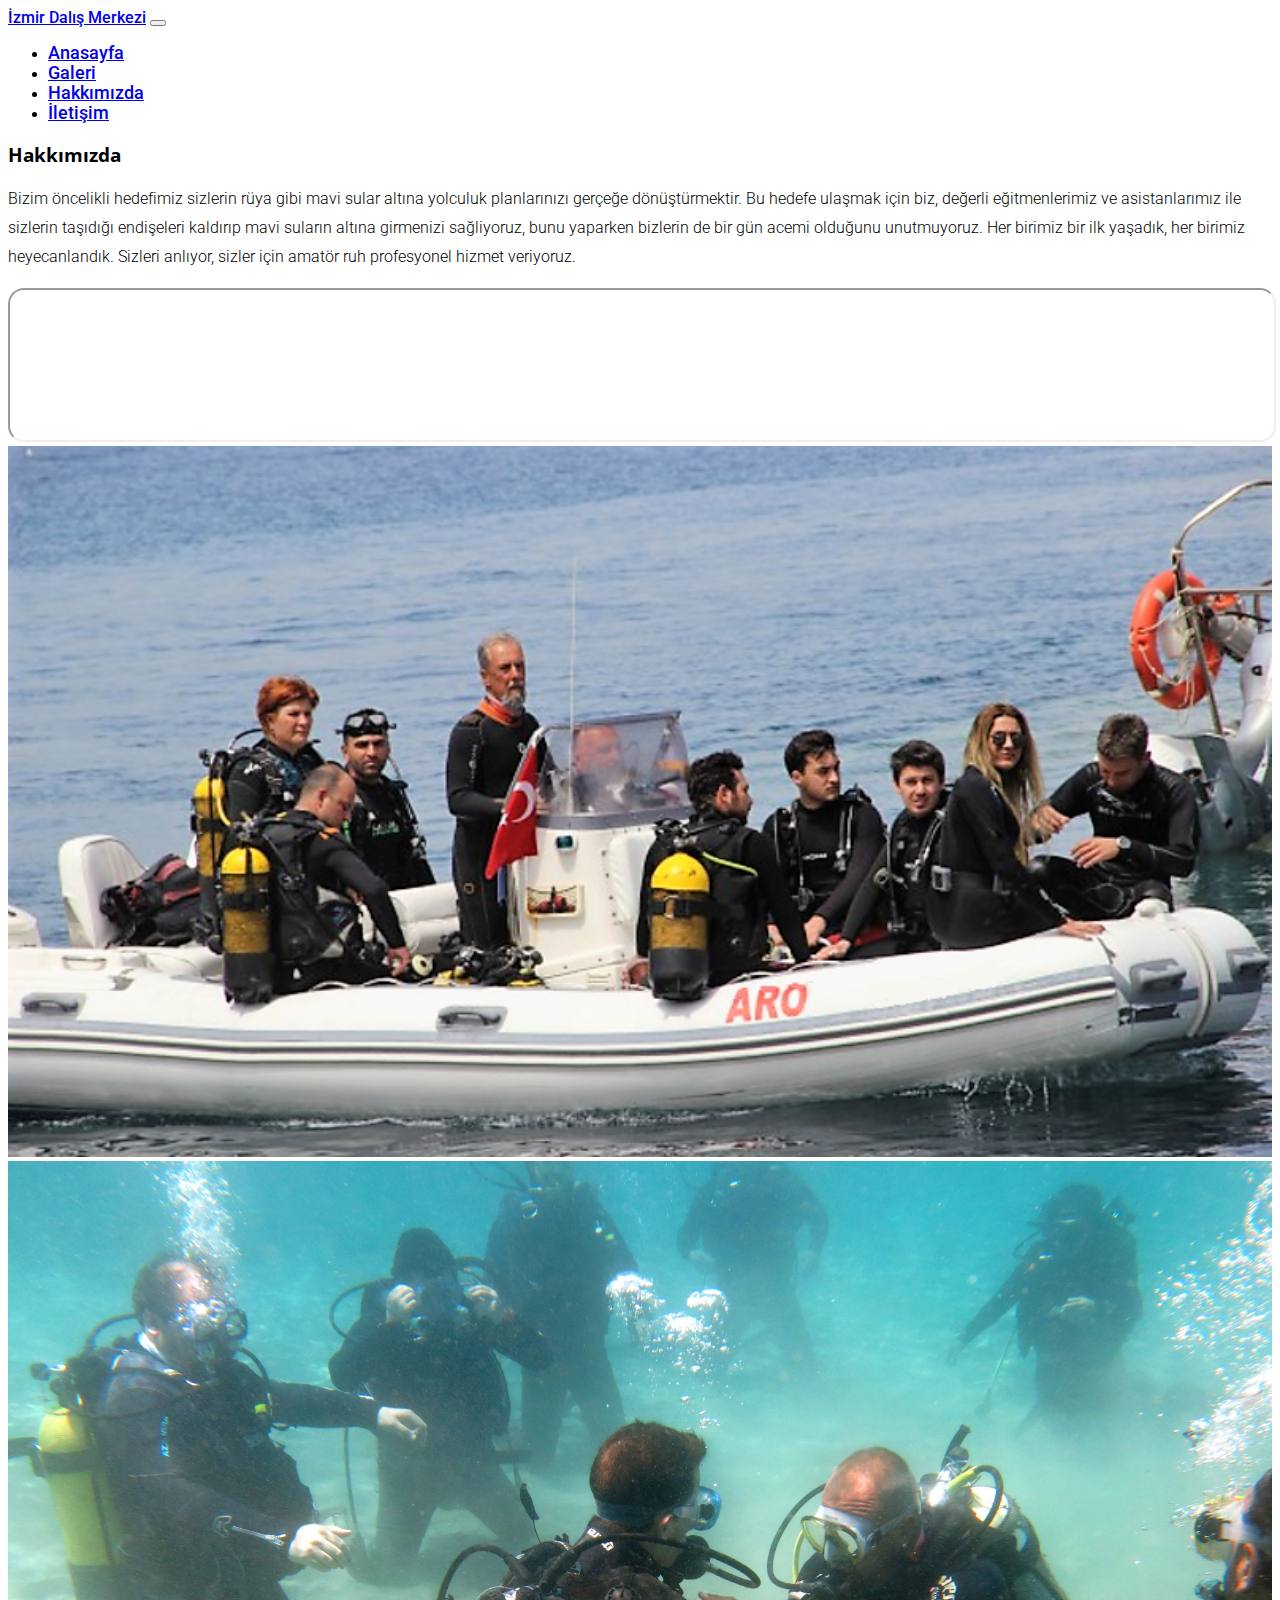
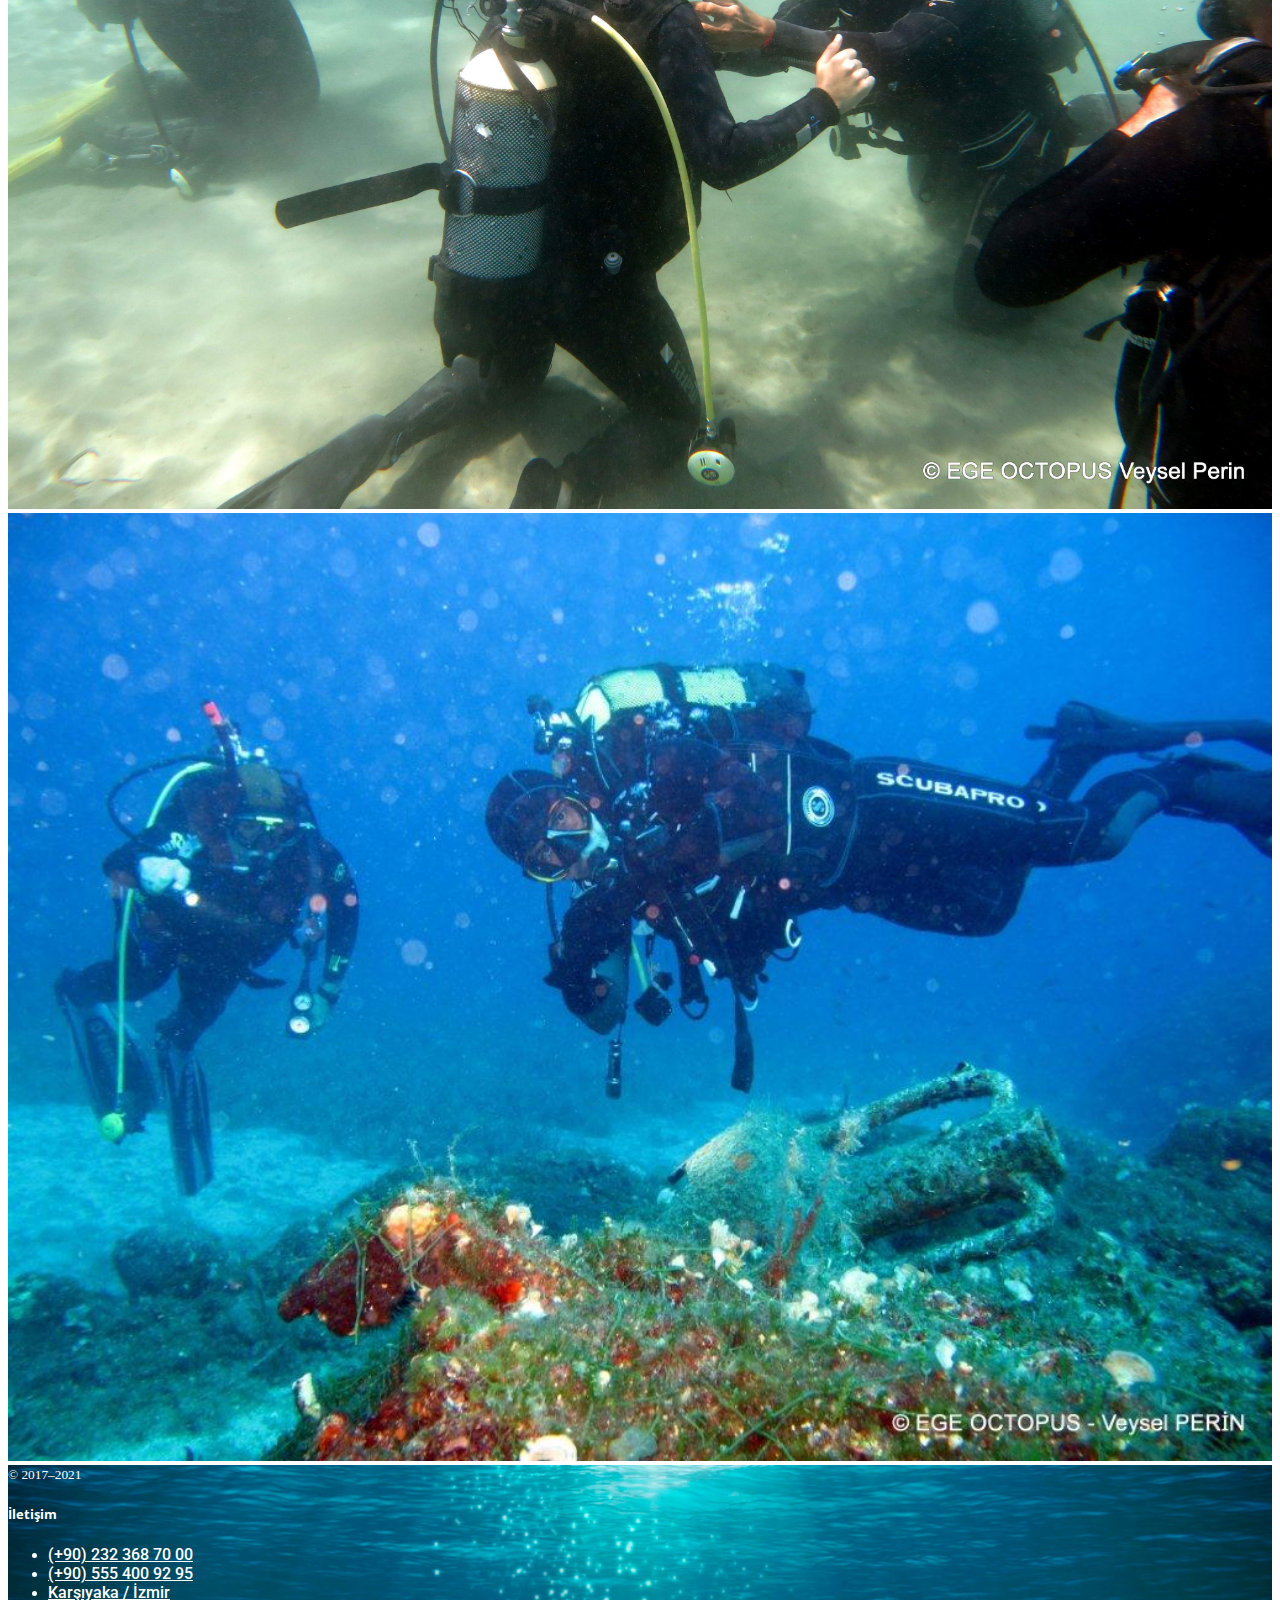
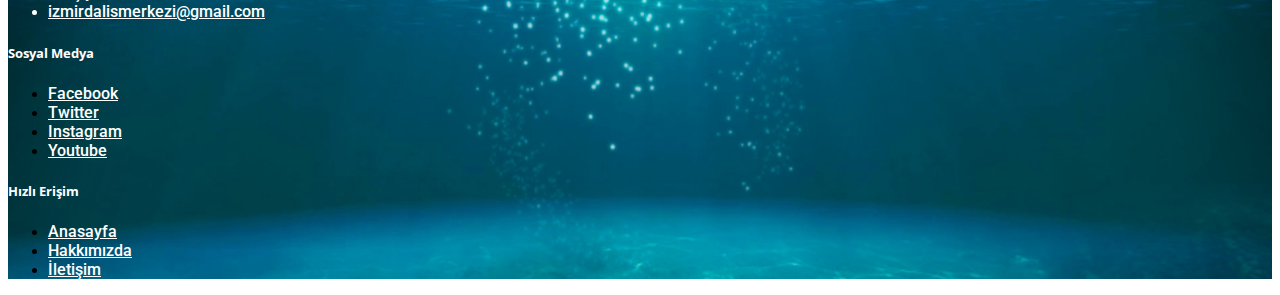
<file: about.html>
<!DOCTYPE html>
<html lang="tr">
<head>
    <meta charset="UTF-8">
    <meta http-equiv="X-UA-Compatible" content="IE=edge">
    <meta name="viewport" content="width=device-width, initial-scale=1.0">
    <title>İzmir Dalış Merkezi</title>
    <!-- Bootstrap Css -->
    <link href="https://cdn.jsdelivr.net/npm/bootstrap@5.0.0-beta2/dist/css/bootstrap.min.css" rel="stylesheet" integrity="sha384-BmbxuPwQa2lc/FVzBcNJ7UAyJxM6wuqIj61tLrc4wSX0szH/Ev+nYRRuWlolflfl" crossorigin="anonymous">
    <link rel="stylesheet" href="css/style.css">
    <!-- FontAwesome -->
    <link rel="stylesheet" href="https://use.fontawesome.com/releases/v5.15.2/css/all.css" integrity="sha384-vSIIfh2YWi9wW0r9iZe7RJPrKwp6bG+s9QZMoITbCckVJqGCCRhc+ccxNcdpHuYu" crossorigin="anonymous">
    <!-- Google Font -->
    <link rel="preconnect" href="https://fonts.gstatic.com">
    <link href="https://fonts.googleapis.com/css2?family=Open+Sans&family=Roboto:wght@300;500&display=swap" rel="stylesheet">
    <!-- Responsive Css -->
    <link rel="stylesheet" href="css/responsive.css">

</head>
<body>
    <nav class="navbar navbar-expand-lg navbar-light bg-light">
        <div class="container-fluid">
          <a class="navbar-brand" href="index.html">İzmir Dalış Merkezi</a>
          <button class="navbar-toggler" type="button" data-bs-toggle="collapse" data-bs-target="#navbarTogglerDemo02" aria-controls="navbarTogglerDemo02" aria-expanded="false" aria-label="Toggle navigation">
            <span class="navbar-toggler-icon"></span>
          </button>
          <div class="collapse navbar-collapse" id="navbarTogglerDemo02">
            <ul class="navbar-nav me-auto mb-2 mb-lg-0 py-4">
              <li class="nav-item mx-3">
                <a class="nav-link active" aria-current="page" href="index.html" style="font-size: 1.1rem;">Anasayfa</a>
              </li>
              <li class="nav-item mx-3">
                <a class="nav-link active" href="gallery.html" style="font-size: 1.1rem;">Galeri</a>
              </li>
              <li class="nav-item mx-3">
                <a class="nav-link active" href="about.html" style="font-size: 1.1rem;">Hakkımızda</a>
              </li>
              <li class="nav-item mx-3">
                <a class="nav-link active" href="contact.html" style="font-size: 1.1rem;">İletişim</a>
              </li>
              <!-- <li class="nav-item">
                <a class="nav-link disabled" href="#" tabindex="-1" aria-disabled="true">Disabled</a>
              </li> -->
            </ul>
            <!-- <form class="d-flex">
              <input class="form-control me-2" type="search" placeholder="Search" aria-label="Search">
              <button class="btn btn-outline-success" type="submit">Search</button>
            </form> -->
          </div>
        </div>
      </nav>


  <div class="container p-5">
    <div class="row">
        <div class="col-md-6 col-sm-12 p-3">
            <h3 class="text-center">Hakkımızda</h3>
            <p class="p-md-4" style="line-height: 1.8rem;">
                Bizim öncelikli hedefimiz sizlerin rüya gibi mavi sular altına yolculuk planlarınızı gerçeğe dönüştürmektir. Bu hedefe ulaşmak için biz, değerli eğitmenlerimiz ve asistanlarımız ile sizlerin taşıdığı endişeleri kaldırıp mavi suların altına girmenizi sağliyoruz, bunu yaparken bizlerin de bir gün acemi olduğunu unutmuyoruz. Her birimiz bir ilk yaşadık, her birimiz heyecanlandık. Sizleri anlıyor, sizler için amatör ruh profesyonel hizmet veriyoruz.
            </p>
        </div>
        <div class="col-md-6 col-sm-12">
            <iframe width="100%" style="border-radius: 1rem; height: 100%" src="https://youtube.com/embed/Ox2ldDqRgt8?list=TLGGr-51tIYGwxEwNjAzMjAyMQ"></iframe>
        </div>
    </div>
    <div class="row mt-5">
        <div class="col-md-4 col-m-sm-12 my-4">
            <img src="images/gallery1.png" alt="" width="100%" height="100%" style="object-fit: cover;">
        </div>
        <div class="col-md-4 col-m-sm-12 my-4">
            <img src="images/gallery2.jpg" alt="" width="100%" height="100%" style="object-fit: cover;">
        </div>
        <div class="col-md-4 col-m-sm-12 my-4">
            <img src="images/gallery3.jpg" alt="" width="100%" height="100%" style="object-fit: cover;">
        </div>
    </div>
  </div>
      

    <!-- Footer - MD -->
    <div class="container" id="footer-md" style="background-image: url('./images/footer-ng.jpg'); background-repeat: no-repeat; background-size: cover; min-height: 20rem;"> 
        <footer class="pt-4 my-md-5 pt-md-5 border-top">
          <div class="row">
            <div class="col-12 col-md">
              <!-- <img class="mb-2" src="images/footer.jpg" alt="" style="width: 80%; border-radius: 1rem; display: block; margin: 0 auto;"> -->
              <small class="d-block mb-3 text-center fw-bold" style="color: white;">&copy; 2017–2021</small>
            </div>
            <div class="col-6 col-md " style="color: white;">
              <h5 class="fw-bold" style="color: white;">İletişim</h5>
              <ul class="list-unstyled text-small" >
                <li><a class="link-secondary text-decoration-none" style="color: white;" href="#"><i class="fas fa-phone-alt p-2"></i>(+90) 232 368 70 00</a></li>
                <li><a class="link-secondary text-decoration-none" style="color: white;" href="#"><i class="fab fa-whatsapp p-2"></i></i>(+90) 555 400 92 95</a></li>
                <li><a class="link-secondary text-decoration-none" style="color: white;" href="#"><i class="fas fa-location-arrow p-2"></i></i>Karşıyaka / İzmir</a></li>
                <li><a class="link-secondary text-decoration-none" style="color: white;" href="#"><i class="far fa-envelope p-2"></i></i>izmirdalismerkezi@gmail.com</a></li>
  
              </ul>
            </div>
            <div class="col-6 col-md">
              <h5 class="fw-bold" style="color: white;">Sosyal Medya</h5>
              <ul class="list-unstyled text-small">
                <li><a class="link-secondary text-decoration-none" style="color: white;" href="#"><i class="fab fa-facebook-f p-2"></i>Facebook</a></li>
                <li><a class="link-secondary text-decoration-none" style="color: white;" href="#"><i class="fab fa-twitter p-2"></i>Twitter</a></li>
                <li><a class="link-secondary text-decoration-none" style="color: white;" href="#"><i class="fab fa-instagram p-2"></i>Instagram</a></li>
                <li><a class="link-secondary text-decoration-none" style="color: white;" href="#"><i class="fab fa-youtube p-2"></i>Youtube</a></li>
              </ul>
            </div>
            <div class="col-6 col-md">
              <h5 class="fw-bold" style="color: white;">Hızlı Erişim</h5>
              <ul class="list-unstyled text-small">
                <li><a class="link-secondary text-decoration-none" style="color: white;" href="index.html">Anasayfa</a></li>
                <li><a class="link-secondary text-decoration-none" style="color: white;" href="about.html">Hakkımızda</a></li>
                <li><a class="link-secondary text-decoration-none" style="color: white;" href="contact.html">İletişim</a></li>
              </ul>
            </div>
          </div>
        </footer>
      </div>
  
      <!-- Footer - SM -->
      <div class="container" id="footer-sm" style="background-image: url('./images/footer-ng.jpg'); background-repeat: no-repeat; background-size: cover; min-height: 20rem;"> 
        <footer class="pt-4 my-md-5 pt-md-5 border-top">
          <div class="row">
            <div class="col-12 col-md">
              <!-- <img class="mb-2" src="images/footer.jpg" alt="" style="width: 80%; border-radius: 1rem; display: block; margin: 0 auto;"> -->
              <small class="d-block mb-3 text-center fw-bold" style="color: white;">&copy; 2017–2021</small>
            </div>
            <div class="col-6 col-md " style="color: white;">
              <h5 class="fw-bold" style="color: white;">İletişim</h5>
              <ul class="list-unstyled text-small" style="font-size: 0.75rem;">
                <li><a class="link-secondary text-decoration-none" style="color: white;" href="#"><i class="fas fa-phone-alt p-2"></i>(+90) 232 368 70 00</a></li>
                <li><a class="link-secondary text-decoration-none" style="color: white;" href="#"><i class="fab fa-whatsapp p-2"></i></i>(+90) 555 400 92 95</a></li>
                <li><a class="link-secondary text-decoration-none" style="color: white;" href="#"><i class="fas fa-location-arrow p-2"></i></i>Karşıyaka / İzmir</a></li>
                <li><a class="link-secondary text-decoration-none" style="color: white; font-size: 0.6rem;" href="#"><i class="far fa-envelope p-2"></i></i>izmirdalismerkezi@gmail.com</a></li>
  
              </ul>
            </div>
            <div class="col-6 col-md">
              <h5 class="fw-bold" style="color: white;">Sosyal Medya</h5>
              <ul class="list-unstyled text-small">
                <li><a class="link-secondary text-decoration-none" style="color: white;" href="#"><i class="fab fa-facebook p-2"></i>Facebook</a></li>
                <li><a class="link-secondary text-decoration-none" style="color: white;" href="#"><i class="fab fa-twitter p-2"></i>Twitter</a></li>
                <li><a class="link-secondary text-decoration-none" style="color: white;" href="#"><i class="fab fa-instagram p-2"></i>Instagram</a></li>
                <li><a class="link-secondary text-decoration-none" style="color: white;" href="#"><i class="fab fa-youtube p-2"></i>Youtube</a></li>
              </ul>
            </div>
            <div class="col-6 col-md">
              <h5 class="fw-bold" style="color: white;">Hızlı Erişim</h5>
              <ul class="list-unstyled text-small">
                <li><a class="link-secondary text-decoration-none" style="color: white;" href="index.html">Anasayfa</a></li>
                <li><a class="link-secondary text-decoration-none" style="color: white;" href="about.html">Hakkımızda</a></li>
                <li><a class="link-secondary text-decoration-none" style="color: white;" href="contact.html">İletişim</a></li>
              </ul>
            </div>
          </div>
        </footer>
      </div>
    
      

    <!-- Bootstrap JS -->
    <script src="https://cdn.jsdelivr.net/npm/bootstrap@5.0.0-beta2/dist/js/bootstrap.bundle.min.js" integrity="sha384-b5kHyXgcpbZJO/tY9Ul7kGkf1S0CWuKcCD38l8YkeH8z8QjE0GmW1gYU5S9FOnJ0" crossorigin="anonymous"></script>

</body>
</html>
</file>
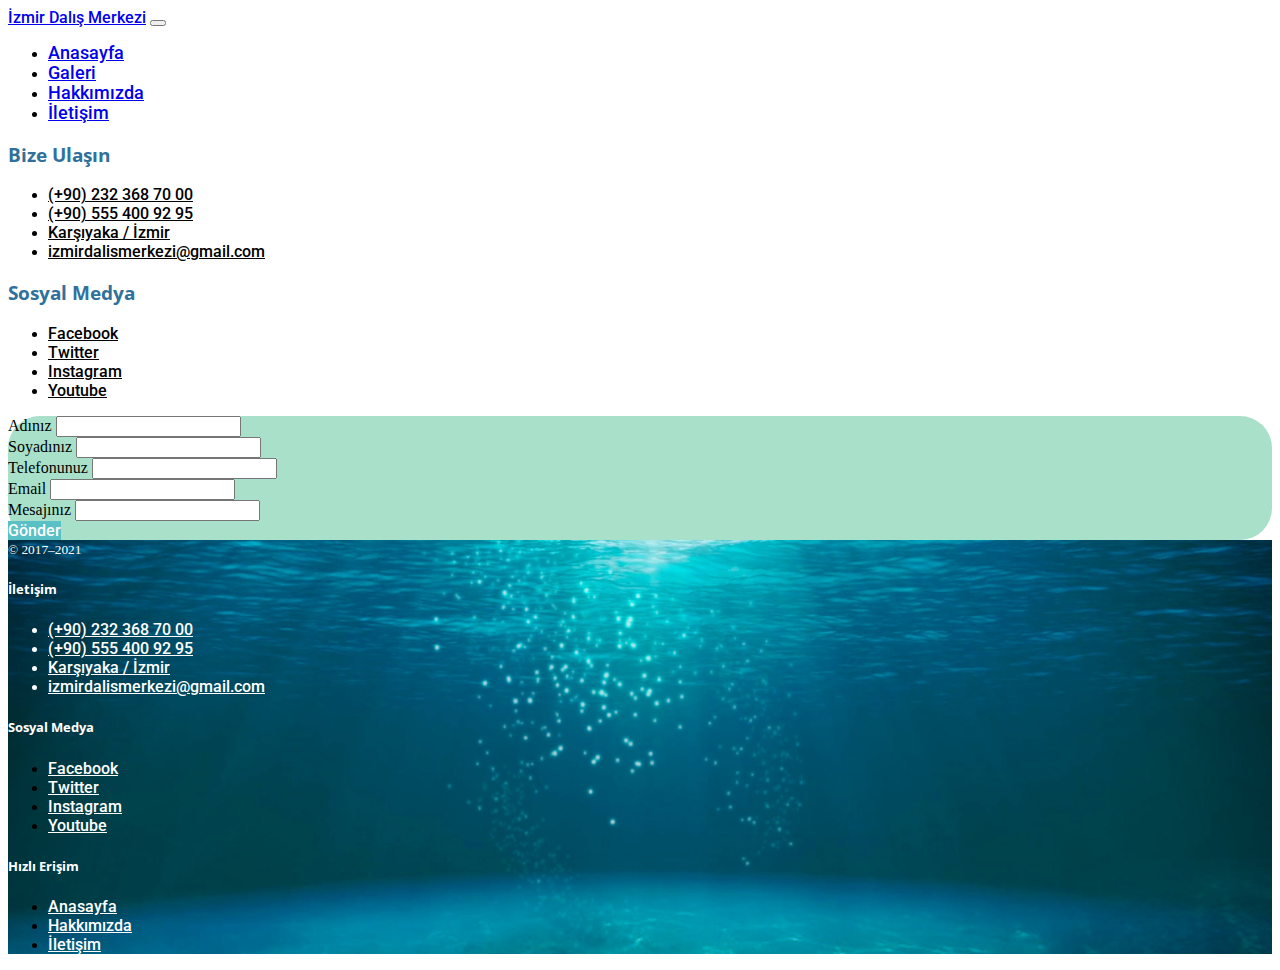
<file: contact.html>
<!DOCTYPE html>
<html lang="tr">
<head>
    <meta charset="UTF-8">
    <meta http-equiv="X-UA-Compatible" content="IE=edge">
    <meta name="viewport" content="width=device-width, initial-scale=1.0">
    <title>İzmir Dalış Merkezi</title>
    <!-- Bootstrap Css -->
    <link href="https://cdn.jsdelivr.net/npm/bootstrap@5.0.0-beta2/dist/css/bootstrap.min.css" rel="stylesheet" integrity="sha384-BmbxuPwQa2lc/FVzBcNJ7UAyJxM6wuqIj61tLrc4wSX0szH/Ev+nYRRuWlolflfl" crossorigin="anonymous">
    <link rel="stylesheet" href="css/style.css">
    <!-- FontAwesome -->
    <link rel="stylesheet" href="https://use.fontawesome.com/releases/v5.15.2/css/all.css" integrity="sha384-vSIIfh2YWi9wW0r9iZe7RJPrKwp6bG+s9QZMoITbCckVJqGCCRhc+ccxNcdpHuYu" crossorigin="anonymous">
    <!-- Google Font -->
    <link rel="preconnect" href="https://fonts.gstatic.com">
    <link href="https://fonts.googleapis.com/css2?family=Open+Sans&family=Roboto:wght@300;500&display=swap" rel="stylesheet">
    <!-- Responsive Css -->
    <link rel="stylesheet" href="css/responsive.css">

</head>
<body>
    <nav class="navbar navbar-expand-lg navbar-light bg-light">
        <div class="container-fluid">
          <a class="navbar-brand" href="index.html">İzmir Dalış Merkezi</a>
          <button class="navbar-toggler" type="button" data-bs-toggle="collapse" data-bs-target="#navbarTogglerDemo02" aria-controls="navbarTogglerDemo02" aria-expanded="false" aria-label="Toggle navigation">
            <span class="navbar-toggler-icon"></span>
          </button>
          <div class="collapse navbar-collapse" id="navbarTogglerDemo02">
            <ul class="navbar-nav me-auto mb-2 mb-lg-0 py-4">
              <li class="nav-item mx-3">
                <a class="nav-link active" aria-current="page" href="index.html" style="font-size: 1.1rem;">Anasayfa</a>
              </li>
              <li class="nav-item mx-3">
                <a class="nav-link active" href="gallery.html" style="font-size: 1.1rem;">Galeri</a>
              </li>
              <li class="nav-item mx-3">
                <a class="nav-link active" href="about.html" style="font-size: 1.1rem;">Hakkımızda</a>
              </li>
              <li class="nav-item mx-3">
                <a class="nav-link active" href="contact.html" style="font-size: 1.1rem;">İletişim</a>
              </li>
              <!-- <li class="nav-item">
                <a class="nav-link disabled" href="#" tabindex="-1" aria-disabled="true">Disabled</a>
              </li> -->
            </ul>
            <!-- <form class="d-flex">
              <input class="form-control me-2" type="search" placeholder="Search" aria-label="Search">
              <button class="btn btn-outline-success" type="submit">Search</button>
            </form> -->
          </div>
        </div>
      </nav>

    <div class="container p-4">
        <div class="row">
            <div class="col-md-6 col-sm-12">
                <h3 class="py-4" style="color: #30719C;">Bize Ulaşın</h3>
                <ul class="list-unstyled text-small" >
                    <li class="mt-2"><a class="text-decoration-none" style="color: black;" href="#"><i class="fas fa-phone-alt p-2" ></i>(+90) 232 368 70 00</a></li>
                    <li class="mt-2"><a class="text-decoration-none" style="color: black;" href="#"><i class="fab fa-whatsapp p-2" ></i></i>(+90) 555 400 92 95</a></li>
                    <li class="mt-2"><a class="text-decoration-none" style="color: black;" href="#"><i class="fas fa-location-arrow p-2" ></i></i>Karşıyaka / İzmir</a></li>
                    <li class="mt-2"><a class="text-decoration-none" style="color: black;" href="#"><i class="far fa-envelope p-2"></i></i>izmirdalismerkezi@gmail.com</a></li>
                </ul>
            
                <div class="col-md-6 col-sm-12">
                    <h3 class="py-4" style="color: #30719C;">Sosyal Medya</h3>
                    <ul class="list-unstyled text-small">
                        <li class="mt-1"><a class="text-decoration-none" style="color: black;" href="#"><i class="fab fa-facebook p-2" style="color: #4267B2;"></i>Facebook</a></li>
                        <li class="mt-1"><a class="text-decoration-none" style="color: black;" href="#"><i class="fab fa-twitter p-2" style="color: #55ACEE"></i>Twitter</a></li>
                        <li class="mt-1"><a class="text-decoration-none" style="color: black;" href="#"><i class="fab fa-instagram p-2" style="color: #F58529;"></i>Instagram</a></li>
                        <li class="mt-1"><a class="text-decoration-none" style="color: black;" href="#"><i class="fab fa-youtube p-2" style="color: #FF0000;"></i>Youtube</a></li>
                        </ul>
                </div>
            </div>
            
            <div class="col-md-6 col-sm-12 p-4 my-3" style="background-color: #A8E0CA; border-radius: 2rem;">
                <form>
                    <div class="row" >
                        <div class="col-auto">
                            <label for="name" class="form-label">Adınız</label>
                            <input type="text" class="form-control" id="name">
                        </div>
                        <div class="col-auto">
                            <label for="surname" class="form-label">Soyadınız</label>
                            <input type="text" class="form-control" id="surname">
                        </div>
                    </div> 

                    <div class="row my-3">
                        <div class="col-auto">
                            <label for="phone" class="form-label">Telefonunuz</label>
                            <input type="tel" class="form-control" id="phone">
                        </div>
                        <div class="col-auto">
                            <label for="email" class="form-label">Email</label>
                            <input type="email" class="form-control" id="email">
                        </div>
                    </div>
                    
                    <div class="row mb-4">
                        <div class="col-12">
                            <div class="col">
                                <label for="message" class="form-label">Mesajınız</label>
                                <input type="text" class="form-control" id="message">
                            </div>
                        </div>
                    </div>
                    <div class="row mb-4">
                        <div class="col-auto">
                            <a class="btn fw-bold" style="color: white; background-color: #59C0C5; ">Gönder</a>
                        </div>
                    </div>
                </form>
            </div>
        </div>
    </div>

  

    <!-- Footer - MD -->
    <div class="container" id="footer-md" style="background-image: url('./images/footer-ng.jpg'); background-repeat: no-repeat; background-size: cover; min-height: 20rem;"> 
        <footer class="pt-4 my-md-5 pt-md-5 border-top">
          <div class="row">
            <div class="col-12 col-md">
              <!-- <img class="mb-2" src="images/footer.jpg" alt="" style="width: 80%; border-radius: 1rem; display: block; margin: 0 auto;"> -->
              <small class="d-block mb-3 text-center fw-bold" style="color: white;">&copy; 2017–2021</small>
            </div>
            <div class="col-6 col-md " style="color: white;">
              <h5 class="fw-bold" style="color: white;">İletişim</h5>
              <ul class="list-unstyled text-small" >
                <li><a class="link-secondary text-decoration-none" style="color: white;" href="#"><i class="fas fa-phone-alt p-2"></i>(+90) 232 368 70 00</a></li>
                <li><a class="link-secondary text-decoration-none" style="color: white;" href="#"><i class="fab fa-whatsapp p-2"></i></i>(+90) 555 400 92 95</a></li>
                <li><a class="link-secondary text-decoration-none" style="color: white;" href="#"><i class="fas fa-location-arrow p-2"></i></i>Karşıyaka / İzmir</a></li>
                <li><a class="link-secondary text-decoration-none" style="color: white;" href="#"><i class="far fa-envelope p-2"></i></i>izmirdalismerkezi@gmail.com</a></li>
  
              </ul>
            </div>
            <div class="col-6 col-md">
              <h5 class="fw-bold" style="color: white;">Sosyal Medya</h5>
              <ul class="list-unstyled text-small">
                <li><a class="link-secondary text-decoration-none" style="color: white;" href="#"><i class="fab fa-facebook-f p-2"></i>Facebook</a></li>
                <li><a class="link-secondary text-decoration-none" style="color: white;" href="#"><i class="fab fa-twitter p-2"></i>Twitter</a></li>
                <li><a class="link-secondary text-decoration-none" style="color: white;" href="#"><i class="fab fa-instagram p-2"></i>Instagram</a></li>
                <li><a class="link-secondary text-decoration-none" style="color: white;" href="#"><i class="fab fa-youtube p-2"></i>Youtube</a></li>
              </ul>
            </div>
            <div class="col-6 col-md">
              <h5 class="fw-bold" style="color: white;">Hızlı Erişim</h5>
              <ul class="list-unstyled text-small">
                <li><a class="link-secondary text-decoration-none" style="color: white;" href="index.html">Anasayfa</a></li>
                <li><a class="link-secondary text-decoration-none" style="color: white;" href="about.html">Hakkımızda</a></li>
                <li><a class="link-secondary text-decoration-none" style="color: white;" href="contact.html">İletişim</a></li>
              </ul>
            </div>
          </div>
        </footer>
      </div>
  
      <!-- Footer - SM -->
      <div class="container" id="footer-sm" style="background-image: url('./images/footer-ng.jpg'); background-repeat: no-repeat; background-size: cover; min-height: 20rem;"> 
        <footer class="pt-4 my-md-5 pt-md-5 border-top">
          <div class="row">
            <div class="col-12 col-md">
              <!-- <img class="mb-2" src="images/footer.jpg" alt="" style="width: 80%; border-radius: 1rem; display: block; margin: 0 auto;"> -->
              <small class="d-block mb-3 text-center fw-bold" style="color: white;">&copy; 2017–2021</small>
            </div>
            <div class="col-6 col-md " style="color: white;">
              <h5 class="fw-bold" style="color: white;">İletişim</h5>
              <ul class="list-unstyled text-small" style="font-size: 0.75rem;">
                <li><a class="link-secondary text-decoration-none" style="color: white;" href="#"><i class="fas fa-phone-alt p-2"></i>(+90) 232 368 70 00</a></li>
                <li><a class="link-secondary text-decoration-none" style="color: white;" href="#"><i class="fab fa-whatsapp p-2"></i></i>(+90) 555 400 92 95</a></li>
                <li><a class="link-secondary text-decoration-none" style="color: white;" href="#"><i class="fas fa-location-arrow p-2"></i></i>Karşıyaka / İzmir</a></li>
                <li><a class="link-secondary text-decoration-none" style="color: white; font-size: 0.6rem;" href="#"><i class="far fa-envelope p-2"></i></i>izmirdalismerkezi@gmail.com</a></li>
  
              </ul>
            </div>
            <div class="col-6 col-md">
              <h5 class="fw-bold" style="color: white;">Sosyal Medya</h5>
              <ul class="list-unstyled text-small">
                <li><a class="link-secondary text-decoration-none" style="color: white;" href="#"><i class="fab fa-facebook p-2"></i>Facebook</a></li>
                <li><a class="link-secondary text-decoration-none" style="color: white;" href="#"><i class="fab fa-twitter p-2"></i>Twitter</a></li>
                <li><a class="link-secondary text-decoration-none" style="color: white;" href="#"><i class="fab fa-instagram p-2"></i>Instagram</a></li>
                <li><a class="link-secondary text-decoration-none" style="color: white;" href="#"><i class="fab fa-youtube p-2"></i>Youtube</a></li>
              </ul>
            </div>
            <div class="col-6 col-md">
              <h5 class="fw-bold" style="color: white;">Hızlı Erişim</h5>
              <ul class="list-unstyled text-small">
                <li><a class="link-secondary text-decoration-none" style="color: white;" href="index.html">Anasayfa</a></li>
                <li><a class="link-secondary text-decoration-none" style="color: white;" href="about.html">Hakkımızda</a></li>
                <li><a class="link-secondary text-decoration-none" style="color: white;" href="contact.html">İletişim</a></li>
              </ul>
            </div>
          </div>
        </footer>
      </div>
    
      

    <!-- Bootstrap JS -->
    <script src="https://cdn.jsdelivr.net/npm/bootstrap@5.0.0-beta2/dist/js/bootstrap.bundle.min.js" integrity="sha384-b5kHyXgcpbZJO/tY9Ul7kGkf1S0CWuKcCD38l8YkeH8z8QjE0GmW1gYU5S9FOnJ0" crossorigin="anonymous"></script>
</body>
</html>
</file>
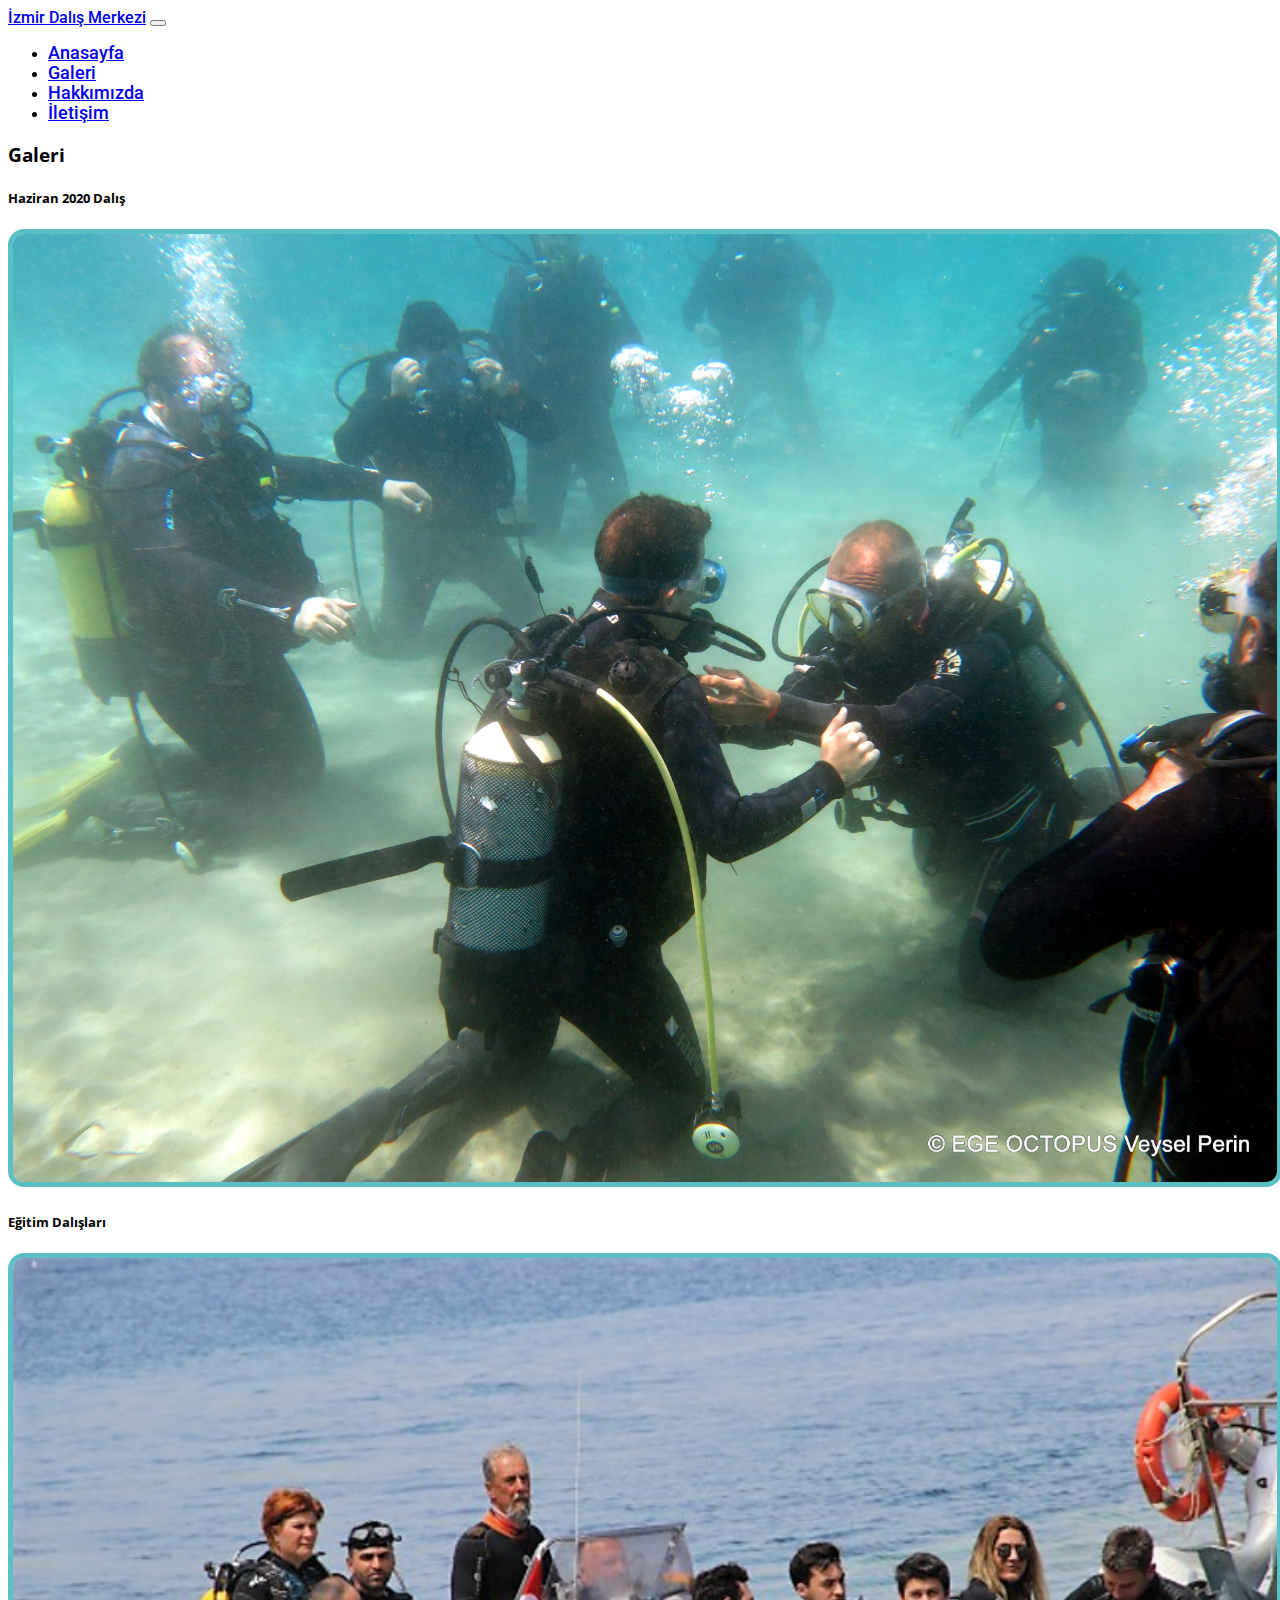
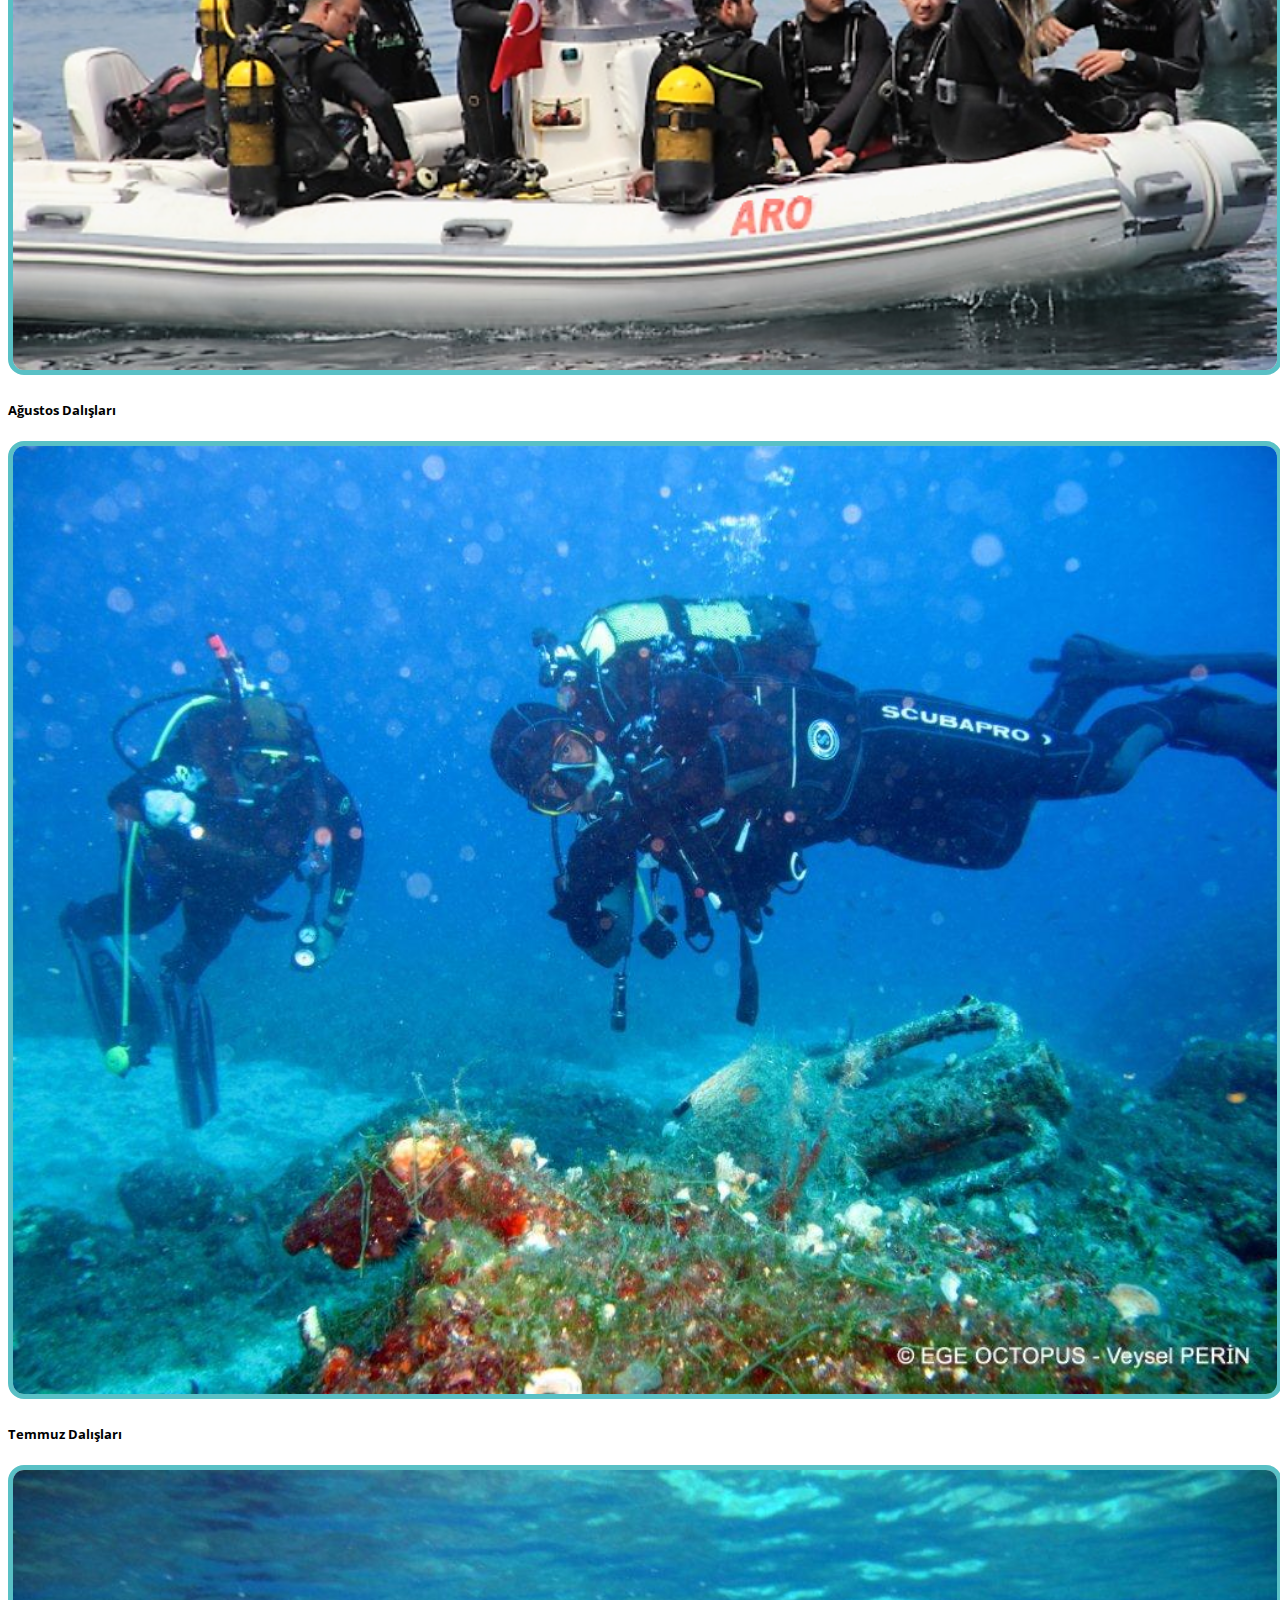
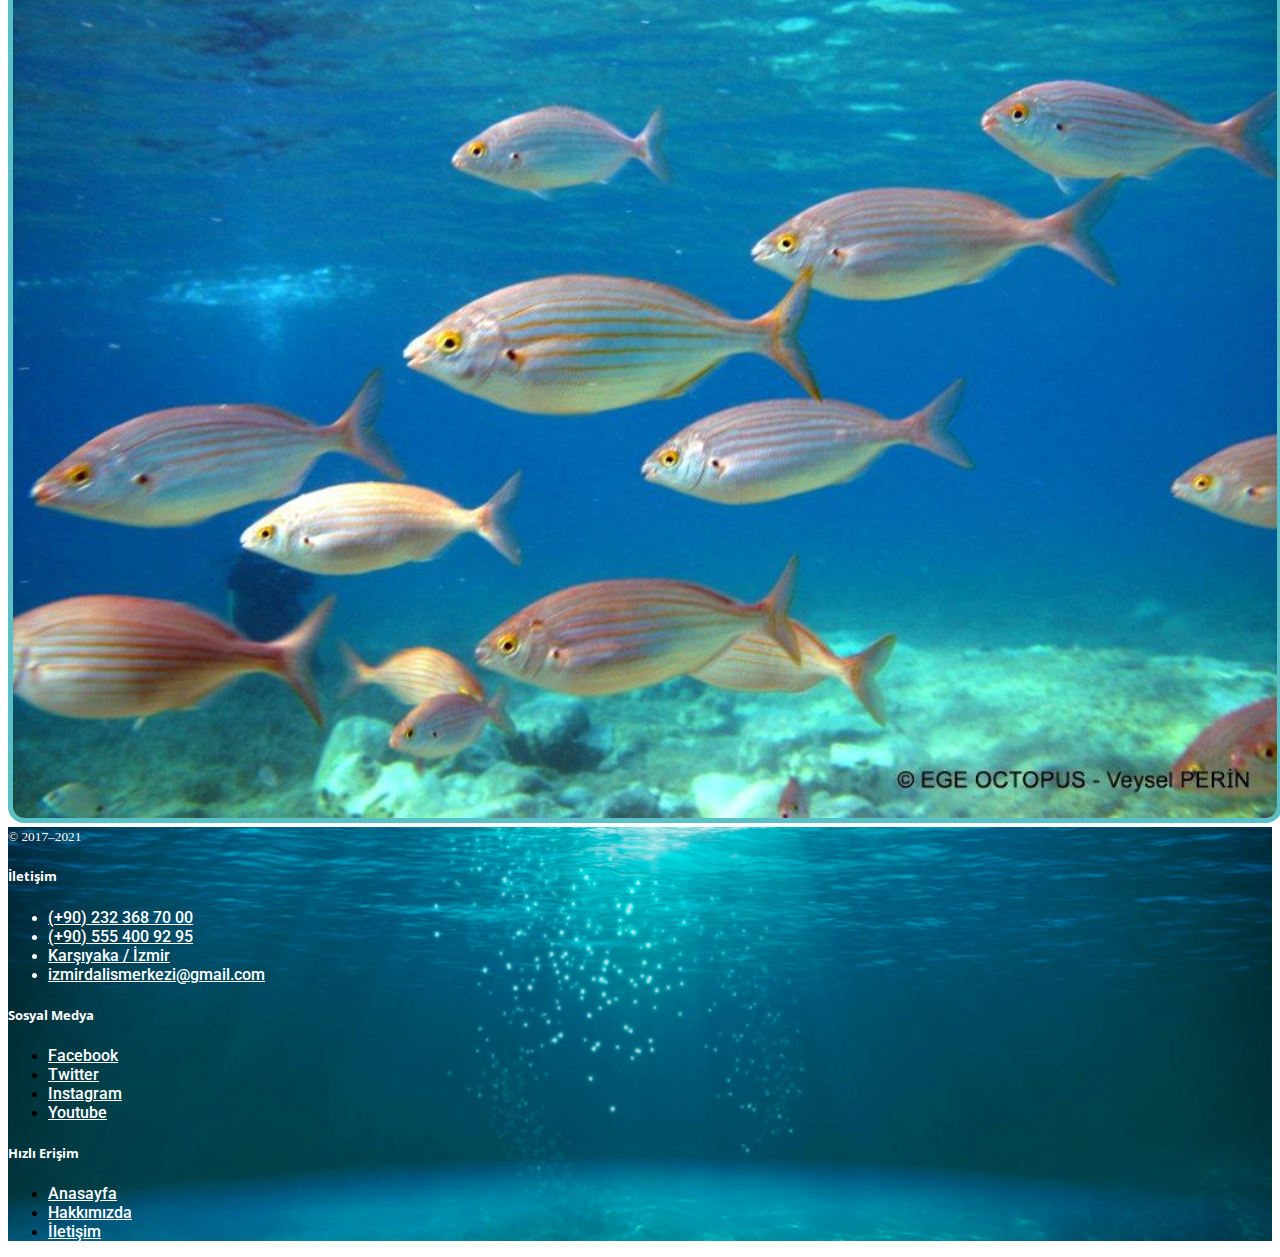
<file: gallery.html>
<!DOCTYPE html>
<html lang="tr">
<head>
    <meta charset="UTF-8">
    <meta http-equiv="X-UA-Compatible" content="IE=edge">
    <meta name="viewport" content="width=device-width, initial-scale=1.0">
    <title>İzmir Dalış Merkezi</title>
    <!-- Bootstrap Css -->
    <link href="https://cdn.jsdelivr.net/npm/bootstrap@5.0.0-beta2/dist/css/bootstrap.min.css" rel="stylesheet" integrity="sha384-BmbxuPwQa2lc/FVzBcNJ7UAyJxM6wuqIj61tLrc4wSX0szH/Ev+nYRRuWlolflfl" crossorigin="anonymous">
    <link rel="stylesheet" href="css/style.css">
    <!-- FontAwesome -->
    <link rel="stylesheet" href="https://use.fontawesome.com/releases/v5.15.2/css/all.css" integrity="sha384-vSIIfh2YWi9wW0r9iZe7RJPrKwp6bG+s9QZMoITbCckVJqGCCRhc+ccxNcdpHuYu" crossorigin="anonymous">
    <!-- Google Font -->
    <link rel="preconnect" href="https://fonts.gstatic.com">
    <link href="https://fonts.googleapis.com/css2?family=Open+Sans&family=Roboto:wght@300;500&display=swap" rel="stylesheet">
    <!-- Responsive Css -->
    <link rel="stylesheet" href="css/responsive.css">

</head>
<body>
    <nav class="navbar navbar-expand-lg navbar-light bg-light">
        <div class="container-fluid">
          <a class="navbar-brand" href="index.html">İzmir Dalış Merkezi</a>
          <button class="navbar-toggler" type="button" data-bs-toggle="collapse" data-bs-target="#navbarTogglerDemo02" aria-controls="navbarTogglerDemo02" aria-expanded="false" aria-label="Toggle navigation">
            <span class="navbar-toggler-icon"></span>
          </button>
          <div class="collapse navbar-collapse" id="navbarTogglerDemo02">
            <ul class="navbar-nav me-auto mb-2 mb-lg-0 py-4">
              <li class="nav-item mx-3">
                <a class="nav-link active" aria-current="page" href="index.html" style="font-size: 1.1rem;">Anasayfa</a>
              </li>
              <li class="nav-item mx-3">
                <a class="nav-link active" href="gallery.html" style="font-size: 1.1rem;">Galeri</a>
              </li>
              <li class="nav-item mx-3">
                <a class="nav-link active" href="about.html" style="font-size: 1.1rem;">Hakkımızda</a>
              </li>
              <li class="nav-item mx-3">
                <a class="nav-link active" href="contact.html" style="font-size: 1.1rem;">İletişim</a>
              </li>
              <!-- <li class="nav-item">
                <a class="nav-link disabled" href="#" tabindex="-1" aria-disabled="true">Disabled</a>
              </li> -->
            </ul>
            <!-- <form class="d-flex">
              <input class="form-control me-2" type="search" placeholder="Search" aria-label="Search">
              <button class="btn btn-outline-success" type="submit">Search</button>
            </form> -->
          </div>
        </div>
      </nav>


  <div class="container pt-5 mb-5">
        <h3 class="py-2 text-center">Galeri</h3>
        <div class="row">
            <div class="col-md-4 col-sm 12 my-3 py-3 mx-auto">
                <h5 class="p-2 text-center">Haziran 2020 Dalış</h5>
                <a href="gallery_detail.html"><img src="images/gallery2.jpg" style="width: 100%; height: 100%; object-fit: cover; border-radius: 1rem; border: 5px solid #59C0C5;" alt=""></a>
            </div>
            <div class="col-md-4 col-sm 12 my-3 py-3 mx-auto">
                <h5 class="p-2 text-center">Eğitim Dalışları</h5>
                <a href="gallery_detail.html"><img src="images/gallery1.png" style="width: 100%; height: 100%; object-fit: cover; border-radius: 1rem; border: 5px solid #59C0C5;" alt=""></a>
            </div>
            <div class="col-md-4 col-sm 12 my-3 py-3 mx-auto">
                <h5 class="p-2 text-center">Ağustos Dalışları</h5>
                <a href="gallery_detail.html"><img src="images/gallery3.jpg" style="width: 100%; height: 100%; object-fit: cover; border-radius: 1rem; border: 5px solid #59C0C5;" alt=""></a>
            </div>
            <div class="col-md-4 col-sm 12 my-3 py-3 mx-auto">
                <h5 class="p-2 text-center">Temmuz Dalışları</h5>
                <a href="gallery_detail.html"><img src="images/gallery4.jpg" style="width: 100%; height: 100%; object-fit: cover; border-radius: 1rem; border: 5px solid #59C0C5;" alt=""></a>
            </div>
        </div>
        
  </div>
  

    <!-- Footer - MD -->
    <div class="container" id="footer-md" style="background-image: url('./images/footer-ng.jpg'); background-repeat: no-repeat; background-size: cover; min-height: 20rem;"> 
        <footer class="pt-4 my-md-5 pt-md-5 border-top">
          <div class="row">
            <div class="col-12 col-md">
              <!-- <img class="mb-2" src="images/footer.jpg" alt="" style="width: 80%; border-radius: 1rem; display: block; margin: 0 auto;"> -->
              <small class="d-block mb-3 text-center fw-bold" style="color: white;">&copy; 2017–2021</small>
            </div>
            <div class="col-6 col-md " style="color: white;">
              <h5 class="fw-bold" style="color: white;">İletişim</h5>
              <ul class="list-unstyled text-small" >
                <li><a class="link-secondary text-decoration-none" style="color: white;" href="#"><i class="fas fa-phone-alt p-2"></i>(+90) 232 368 70 00</a></li>
                <li><a class="link-secondary text-decoration-none" style="color: white;" href="#"><i class="fab fa-whatsapp p-2"></i></i>(+90) 555 400 92 95</a></li>
                <li><a class="link-secondary text-decoration-none" style="color: white;" href="#"><i class="fas fa-location-arrow p-2"></i></i>Karşıyaka / İzmir</a></li>
                <li><a class="link-secondary text-decoration-none" style="color: white;" href="#"><i class="far fa-envelope p-2"></i></i>izmirdalismerkezi@gmail.com</a></li>
  
              </ul>
            </div>
            <div class="col-6 col-md">
              <h5 class="fw-bold" style="color: white;">Sosyal Medya</h5>
              <ul class="list-unstyled text-small">
                <li><a class="link-secondary text-decoration-none" style="color: white;" href="#"><i class="fab fa-facebook-f p-2"></i>Facebook</a></li>
                <li><a class="link-secondary text-decoration-none" style="color: white;" href="#"><i class="fab fa-twitter p-2"></i>Twitter</a></li>
                <li><a class="link-secondary text-decoration-none" style="color: white;" href="#"><i class="fab fa-instagram p-2"></i>Instagram</a></li>
                <li><a class="link-secondary text-decoration-none" style="color: white;" href="#"><i class="fab fa-youtube p-2"></i>Youtube</a></li>
              </ul>
            </div>
            <div class="col-6 col-md">
              <h5 class="fw-bold" style="color: white;">Hızlı Erişim</h5>
              <ul class="list-unstyled text-small">
                <li><a class="link-secondary text-decoration-none" style="color: white;" href="index.html">Anasayfa</a></li>
                <li><a class="link-secondary text-decoration-none" style="color: white;" href="about.html">Hakkımızda</a></li>
                <li><a class="link-secondary text-decoration-none" style="color: white;" href="contact.html">İletişim</a></li>
              </ul>
            </div>
          </div>
        </footer>
      </div>
  
      <!-- Footer - SM -->
      <div class="container" id="footer-sm" style="background-image: url('./images/footer-ng.jpg'); background-repeat: no-repeat; background-size: cover; min-height: 20rem;"> 
        <footer class="pt-4 my-md-5 pt-md-5 border-top">
          <div class="row">
            <div class="col-12 col-md">
              <!-- <img class="mb-2" src="images/footer.jpg" alt="" style="width: 80%; border-radius: 1rem; display: block; margin: 0 auto;"> -->
              <small class="d-block mb-3 text-center fw-bold" style="color: white;">&copy; 2017–2021</small>
            </div>
            <div class="col-6 col-md " style="color: white;">
              <h5 class="fw-bold" style="color: white;">İletişim</h5>
              <ul class="list-unstyled text-small" style="font-size: 0.75rem;">
                <li><a class="link-secondary text-decoration-none" style="color: white;" href="#"><i class="fas fa-phone-alt p-2"></i>(+90) 232 368 70 00</a></li>
                <li><a class="link-secondary text-decoration-none" style="color: white;" href="#"><i class="fab fa-whatsapp p-2"></i></i>(+90) 555 400 92 95</a></li>
                <li><a class="link-secondary text-decoration-none" style="color: white;" href="#"><i class="fas fa-location-arrow p-2"></i></i>Karşıyaka / İzmir</a></li>
                <li><a class="link-secondary text-decoration-none" style="color: white; font-size: 0.6rem;" href="#"><i class="far fa-envelope p-2"></i></i>izmirdalismerkezi@gmail.com</a></li>
  
              </ul>
            </div>
            <div class="col-6 col-md">
              <h5 class="fw-bold" style="color: white;">Sosyal Medya</h5>
              <ul class="list-unstyled text-small">
                <li><a class="link-secondary text-decoration-none" style="color: white;" href="#"><i class="fab fa-facebook p-2"></i>Facebook</a></li>
                <li><a class="link-secondary text-decoration-none" style="color: white;" href="#"><i class="fab fa-twitter p-2"></i>Twitter</a></li>
                <li><a class="link-secondary text-decoration-none" style="color: white;" href="#"><i class="fab fa-instagram p-2"></i>Instagram</a></li>
                <li><a class="link-secondary text-decoration-none" style="color: white;" href="#"><i class="fab fa-youtube p-2"></i>Youtube</a></li>
              </ul>
            </div>
            <div class="col-6 col-md">
              <h5 class="fw-bold" style="color: white;">Hızlı Erişim</h5>
              <ul class="list-unstyled text-small">
                <li><a class="link-secondary text-decoration-none" style="color: white;" href="index.html">Anasayfa</a></li>
                <li><a class="link-secondary text-decoration-none" style="color: white;" href="about.html">Hakkımızda</a></li>
                <li><a class="link-secondary text-decoration-none" style="color: white;" href="contact.html">İletişim</a></li>
              </ul>
            </div>
          </div>
        </footer>
      </div>
    
      

    <!-- Bootstrap JS -->
    <script src="https://cdn.jsdelivr.net/npm/bootstrap@5.0.0-beta2/dist/js/bootstrap.bundle.min.js" integrity="sha384-b5kHyXgcpbZJO/tY9Ul7kGkf1S0CWuKcCD38l8YkeH8z8QjE0GmW1gYU5S9FOnJ0" crossorigin="anonymous"></script>
   
</body>
</html>
</file>
<file: css/style.css>
a {
    font-family: 'Roboto', sans-serif;
    font-weight: 500;
}

p {
    font-family: 'Roboto', sans-serif;
    font-weight: 300;
}

h1, h2, h3, h4, h5, h6 {
    font-family: 'Open Sans', sans-serif;
}

#service-image {
    transition: opacity 0.2s ease-in; 
}

#service-image:hover {
    opacity: 0.8;
}

#gallery-image {
    transition: all 0.2s ease-in; 
}

#gallery-image:hover {
    opacity: 0.8;
}
</file>
<file: css/responsive.css>
#footer-sm {
    display: none;
}

@media screen and (max-width: 1280px) { /*ipad dikey */

    
}

@media screen and (max-width: 768px) {
    #footer-md {
        display: none;
        background-color: black;
    }

    #footer-sm {
        display: block;
    }
}
</file>
